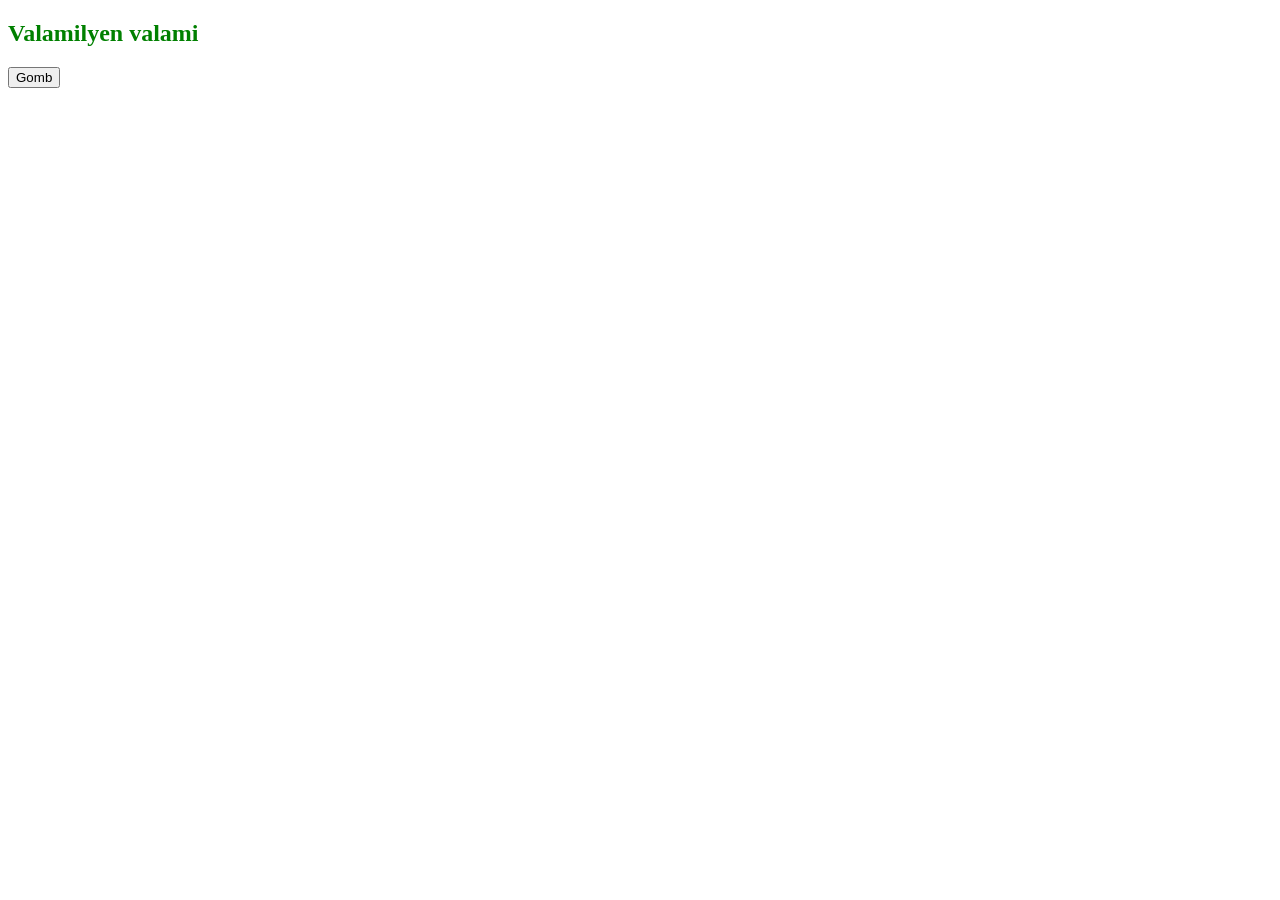
<file: tudas/allapotok.html>
<!doctype html>
<html lang="hu">
  <head>
    <meta charset="UTF-8" />
    <meta name="viewport" content="width=device-width, initial-scale=1.0" />
    <title>Állapotok</title>
  </head>
  <body>
    <style>
      h2 {
        width: fit-content;
        color: green;
        transition: 0.3s;
      }

      h2:hover {
        color: red;
        cursor: pointer;
        transform: translateX(50px);
        animation: helo 0.5s forwards;
      }

      button {
        transition: 0.3s;
      }

      button:hover {
        transform: translateY(-3px);
      }

      button:active {
        transform: translateY(-2px);
      }

      @keyframes helo {
        from {
          border-bottom: 5px solid green;
        }
        to {
          border-bottom: 15px solid purple;
        }
      }
    </style>
    <h2>Valamilyen valami</h2>
    <button>Gomb</button>
  </body>
</html>
</file>
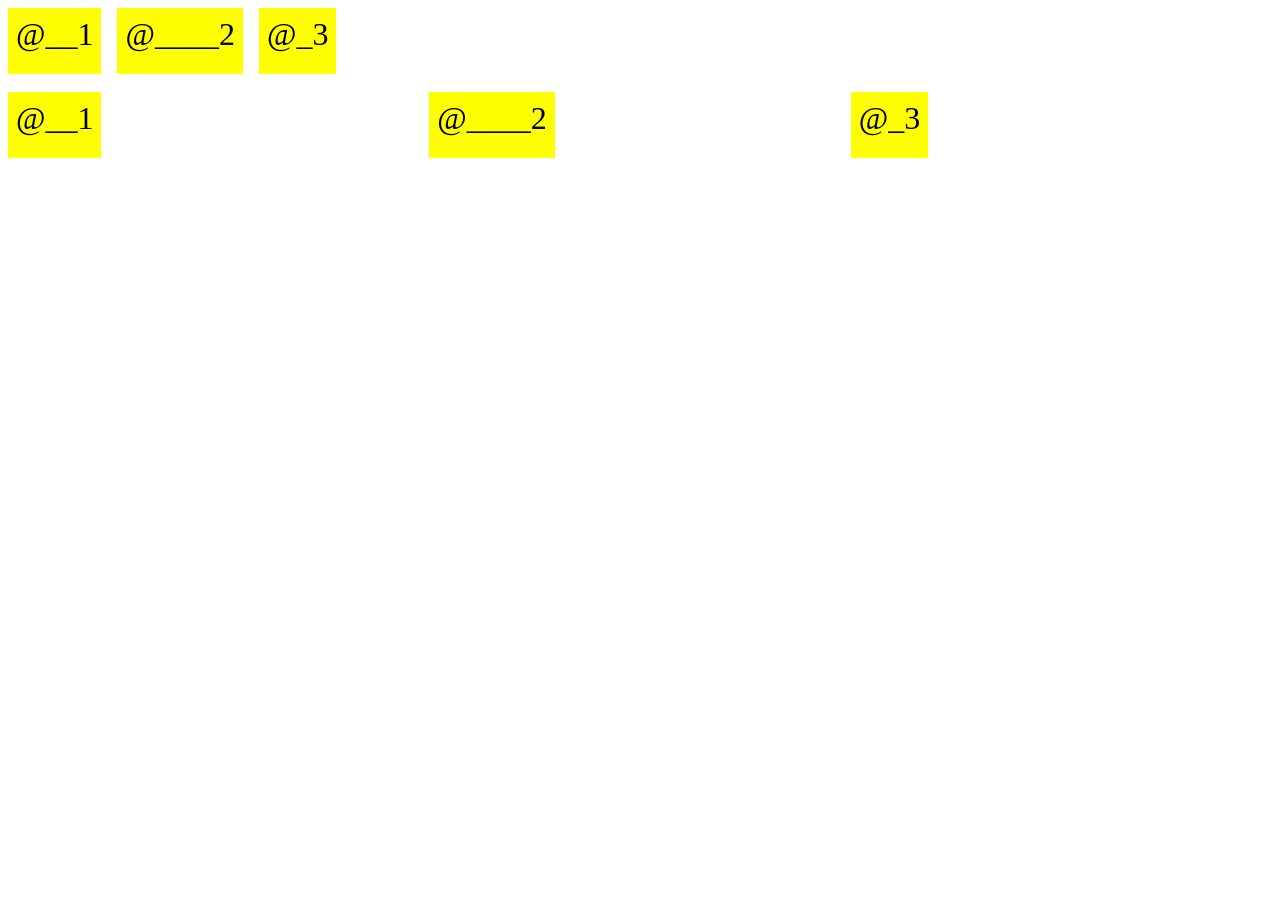
<file: tudas/gridflex.html>
<!doctype html>
<html lang="hu">
  <head>
    <meta charset="UTF-8" />
    <meta name="viewport" content="width=device-width, initial-scale=1.0" />
    <title>Grid és Flexbox</title>
  </head>
  <body>
    <style>
      .matrica {
        height: 50px;
        width: fit-content;
        background-color: yellow;
        padding: 0.5rem; /* Belső margó */
        font-size: 2rem;
      }
      .matrica-flex {
        display: flex;
        flex-direction: row;
        gap: 1rem;
      }
      .matrica-grid {
        display: grid;
        grid-template-columns: 1fr 1fr 1fr; /* lehetne ez is: repeat(3, 1fr); */
      }
    </style>

    <!-- Több matrica flexbox-ban: -->
    <div class="matrica-flex">
      <div class="matrica">@__1</div>
      <div class="matrica">@____2</div>
      <div class="matrica">@_3</div>
    </div>

    <br />
    <!-- Több matrica grid-ben: -->
    <div class="matrica-grid">
      <div class="matrica">@__1</div>
      <div class="matrica">@____2</div>
      <div class="matrica">@_3</div>
    </div>
  </body>
</html>
</file>
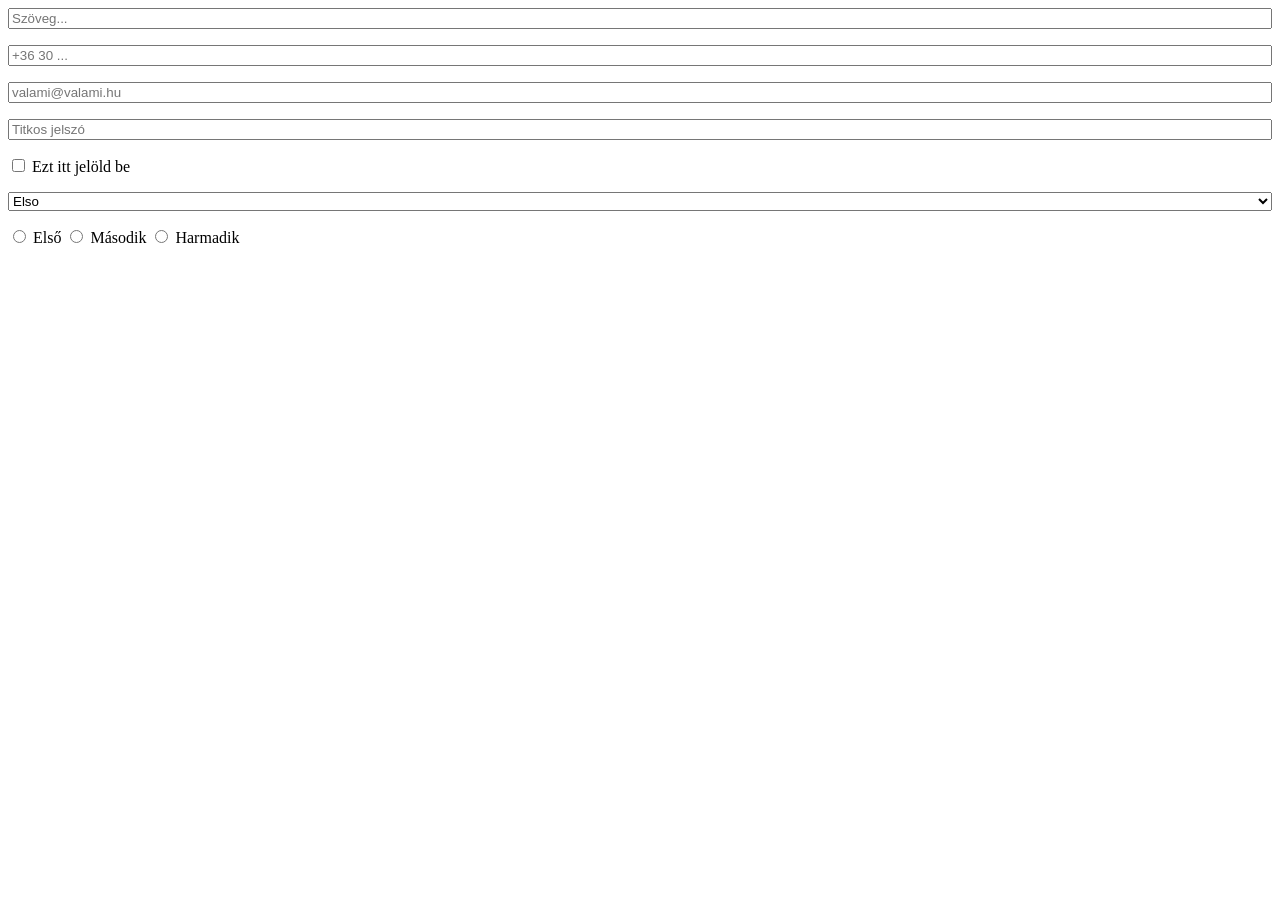
<file: tudas/inputok.html>
<!doctype html>
<html lang="hu">
  <head>
    <meta charset="utf-8" />
    <meta name="viewport" content="width=device-width, initial-scale=1.0" />
    <title>Inputok használata</title>
  </head>
  <body>
    <!-- CSS beágyazva a HTML-be: -->
    <style>
      .inputok {
        display: flex; /* FLEXBOX struktúra használata */
        flex-direction: column; /* oszlopos elrendezés (csak FLEXBOX tud ilyet) */
        gap: 1rem; /* rés az elemek között (csak FLEXBOX és GRID tud ilyet) */
        /* 1 rem = 16 pixel */
      }
    </style>

    <div class="inputok">
      <!-- Sima szöveg bemenet -->
      <input type="text" placeholder="Szöveg..." />

      <!-- Telefonszám bemenet (telefonon számos billentyű) -->
      <input type="tel" placeholder="+36 30 ..." />

      <!-- Email bemenet (telefonon kukac kirakva) -->
      <input type="email" placeholder="valami@valami.hu" />

      <!-- Jelszó bemenet (pöttyök látszanak) -->
      <input type="password" placeholder="Titkos jelszó" />

      <!-- Kipipálható mező -->
      <div>
        <input type="checkbox" id="jelolo" />
        <label for="jelolo">Ezt itt jelöld be</label>
      </div>

      <!-- Lenyíló menü -->
      <select>
        <option value="elso">Elso</option>
        <option value="masodik">Masodik</option>
      </select>

      <!-- Rádió gombok (1 lehet kiválasztva) -->
      <!-- (Páronként azonosító egyezik, összesnek közös neve van) -->
      <div>
        <input type="radio" id="azonosító_1" name="közös_név" value="1" />
        <label for="azonosító_1">Első</label>
        <input type="radio" id="azonosító_2" name="közös_név" value="2" />
        <label for="azonosító_2">Második</label>
        <input type="radio" id="azonosító_3" name="közös_név" value="3" />
        <label for="azonosító_3">Harmadik</label>
      </div>
    </div>
  </body>
</html>
</file>
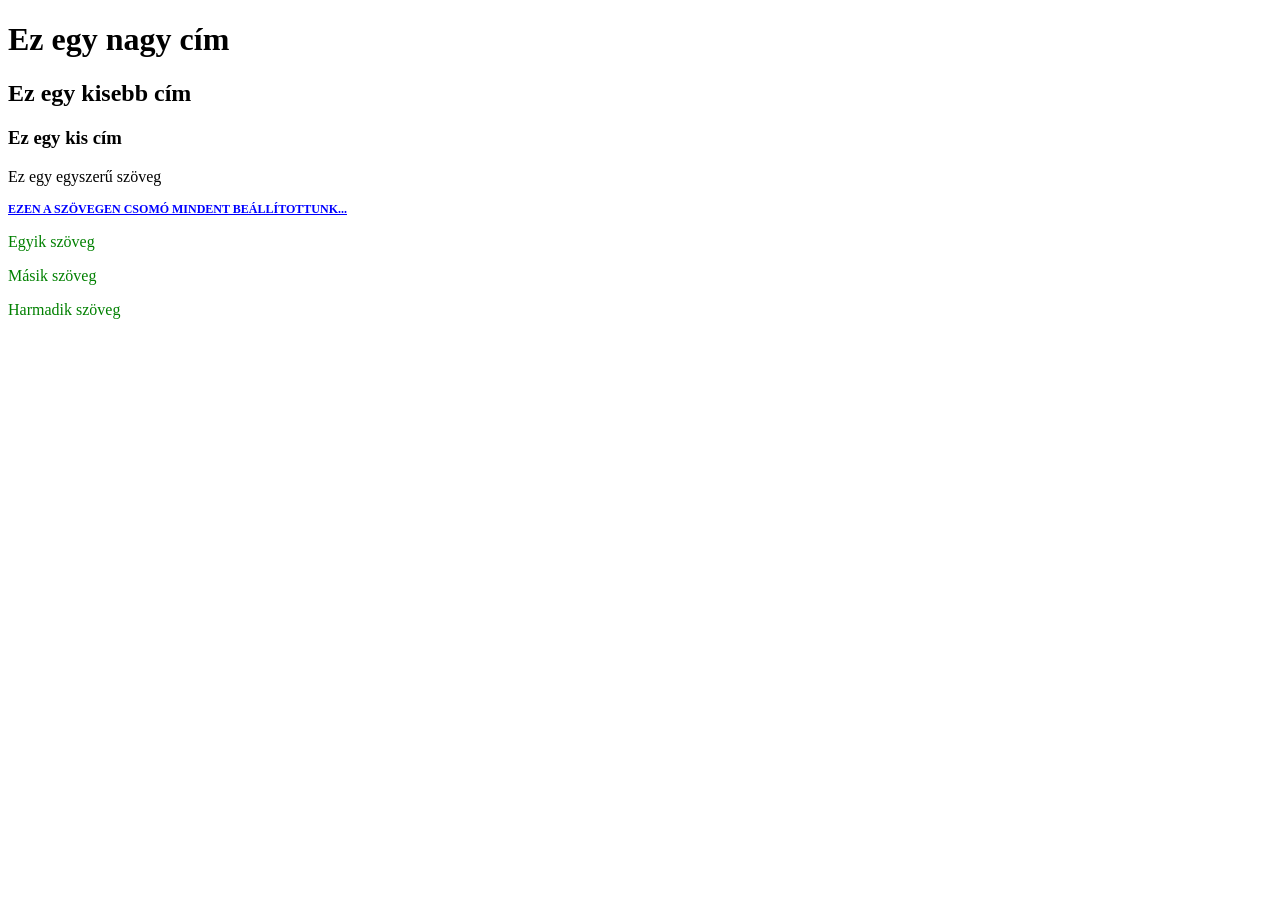
<file: tudas/szoveg.html>
<!doctype html>
<html lang="hu">
  <head>
    <meta charset="UTF-8" />
    <meta name="viewport" content="width=device-width, initial-scale=1.0" />
    <title>Szövegek</title>
  </head>
  <body>
    <!-- Címsorok: -->

    <!-- 1-es szintű: -->
    <h1>Ez egy nagy cím</h1>

    <!-- 2-es szintű: -->
    <h2>Ez egy kisebb cím</h2>

    <!-- 3-as szintű: -->
    <h3>Ez egy kis cím</h3>

    <!-- h4... h5... -->

    <!-- Egyszerű szöveg: -->
    <p>Ez egy egyszerű szöveg</p>

    <style>
      .modositott {
        color: blue;
        text-decoration: underline; /* Dekorálás aláhúzással */
        text-transform: uppercase; /* Átalakítás nagybetűssé */
        font-weight: 600; /* Vastagság 100-900 (400: Sima, 600: Félkövér ...) */
        font-size: 0.75rem; /* Mivel 1 rem az alap, ez egy egészen kis méret */
      }
    </style>

    <!-- Módosított szöveg: -->
    <p class="modositott">Ezen a szövegen csomó mindent beállítottunk...</p>

    <style>
      .szulo {
        color: green;
        font-weight: 200;
      }
    </style>

    <!-- A gyerek örökli a szülő beállításait -->
    <div class="szulo">
      <p>Egyik szöveg</p>
      <p>Másik szöveg</p>
      <p>Harmadik szöveg</p>
    </div>
  </body>
</html>
</file>
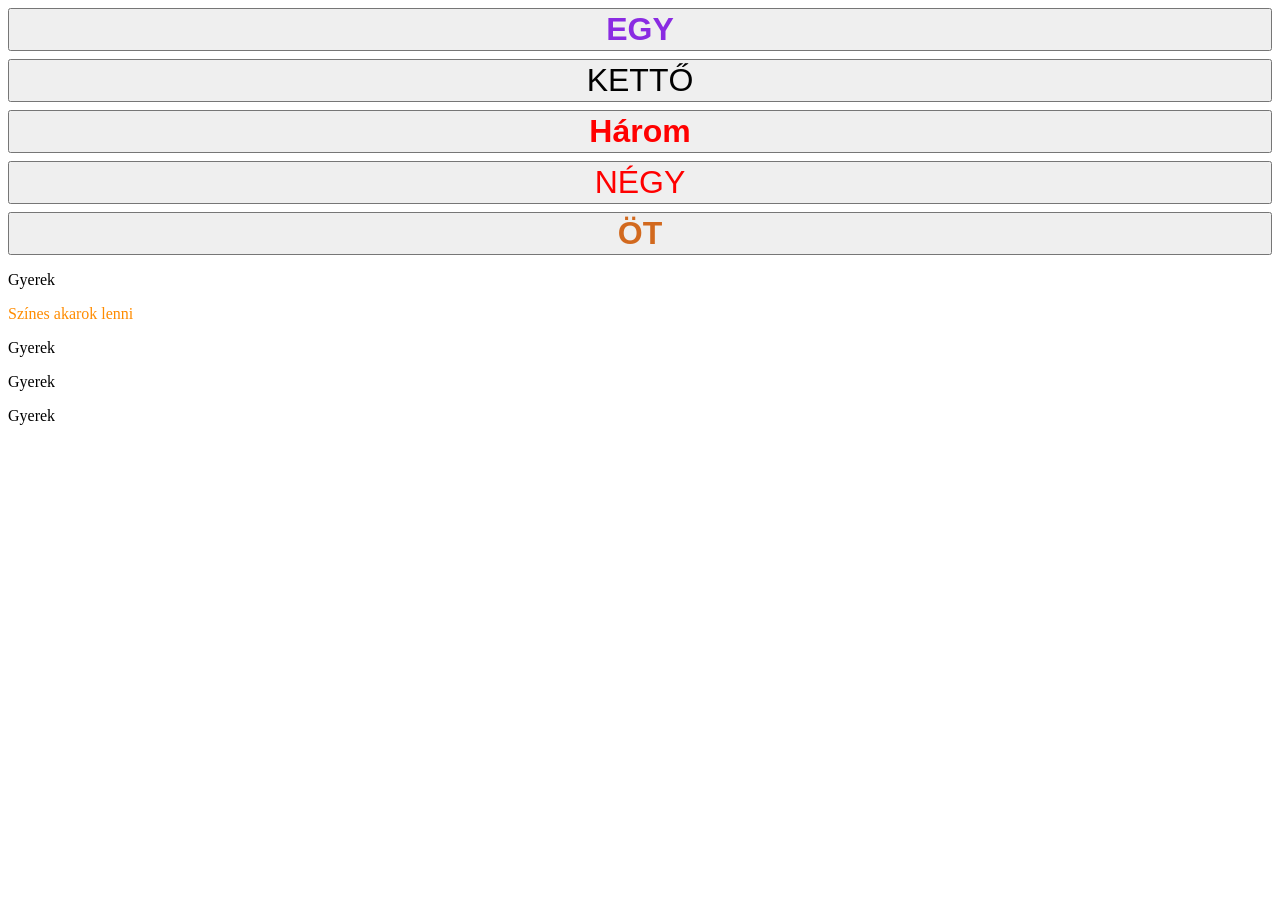
<file: tudas/szulogyermek.html>
<!doctype html>
<html lang="hu">
  <head>
    <meta charset="UTF-8" />
    <meta name="viewport" content="width=device-width, initial-scale=1.0" />
    <title>Szülő és gyermek</title>
  </head>
  <body>
    <style>
      .szulo {
        display: flex;
        flex-direction: column;
        gap: 0.5rem;
      }

      /* Összes button típusú gyermek: */
      .szulo button {
        font-size: 2rem;
      }

      /* Olyan button típusú elem, amely első gyermek */
      .szulo button:first-child {
        color: blueviolet;
      }

      .szulo button:last-child {
        color: chocolate;
      }

      .szulo button:nth-child(3),
      .szulo button:nth-child(4) {
        color: red;
      }

      /* Páratlanadik gyermekek */
      .szulo button:nth-child(2n + 1) {
        font-weight: 800;
      }

      /* A NEM hárommal oszthatóadik gyermekek */
      .szulo button:not(:nth-child(3n)) {
        text-transform: uppercase;
      }
    </style>

    <div class="szulo">
      <button>Egy</button>
      <button>Kettő</button>
      <button>Három</button>
      <button>Négy</button>
      <button>Öt</button>
    </div>

    <style>
      .szulo-1 > p:nth-child(2) {
        color: darkorange;
      }
    </style>

    <div class="szulo-1">
      <p>Gyerek</p>
      <p>Színes akarok lenni</p>
      <div class="szulo-2">
        <p>Gyerek</p>
        <p>Gyerek</p>
      </div>
      <p>Gyerek</p>
    </div>
  </body>
</html>
</file>
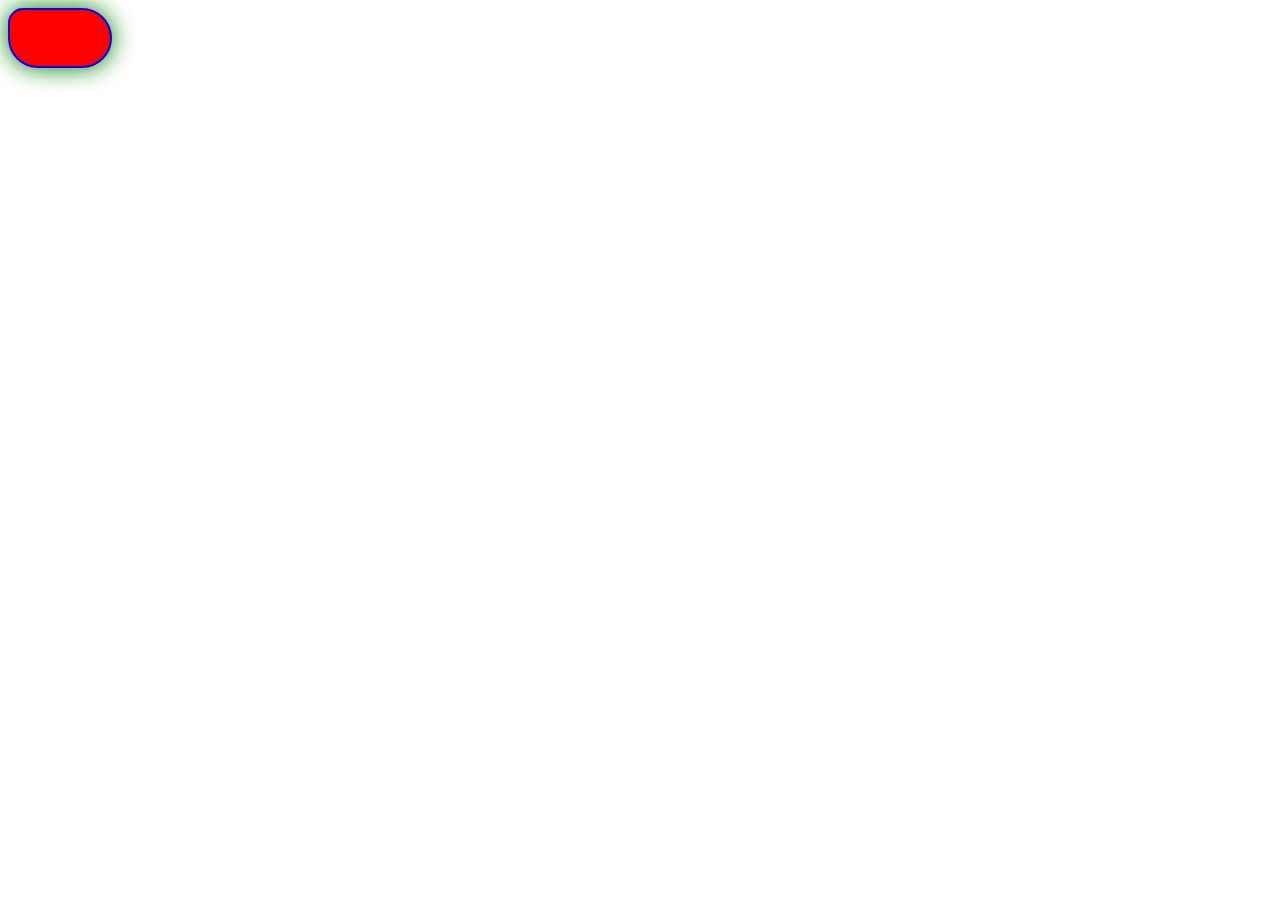
<file: tudas/teglalap.html>
<!doctype html>
<html lang="hu">
  <head>
    <meta charset="UTF-8" />
    <meta name="viewport" content="width=device-width, initial-scale=1.0" />
    <title>Téglalap</title>
  </head>
  <body>
    <style>
      .teglalap {
        width: 100px;
        /* height: 25px; */
        aspect-ratio: 16/9;
        background: red;
        border: 2px solid blue;
        border-radius: 2rem;
        border-top-left-radius: 1rem;
        opacity: 1; /* Átlátszóság (0-1) */
        box-shadow: 5px 5px 0 0 black; /* X Y ELMOSÁS NAGYÍTÁS SZÍN */
        box-shadow: 0 0 25px green;
      }
    </style>

    <div class="teglalap"></div>
  </body>
</html>
</file>
